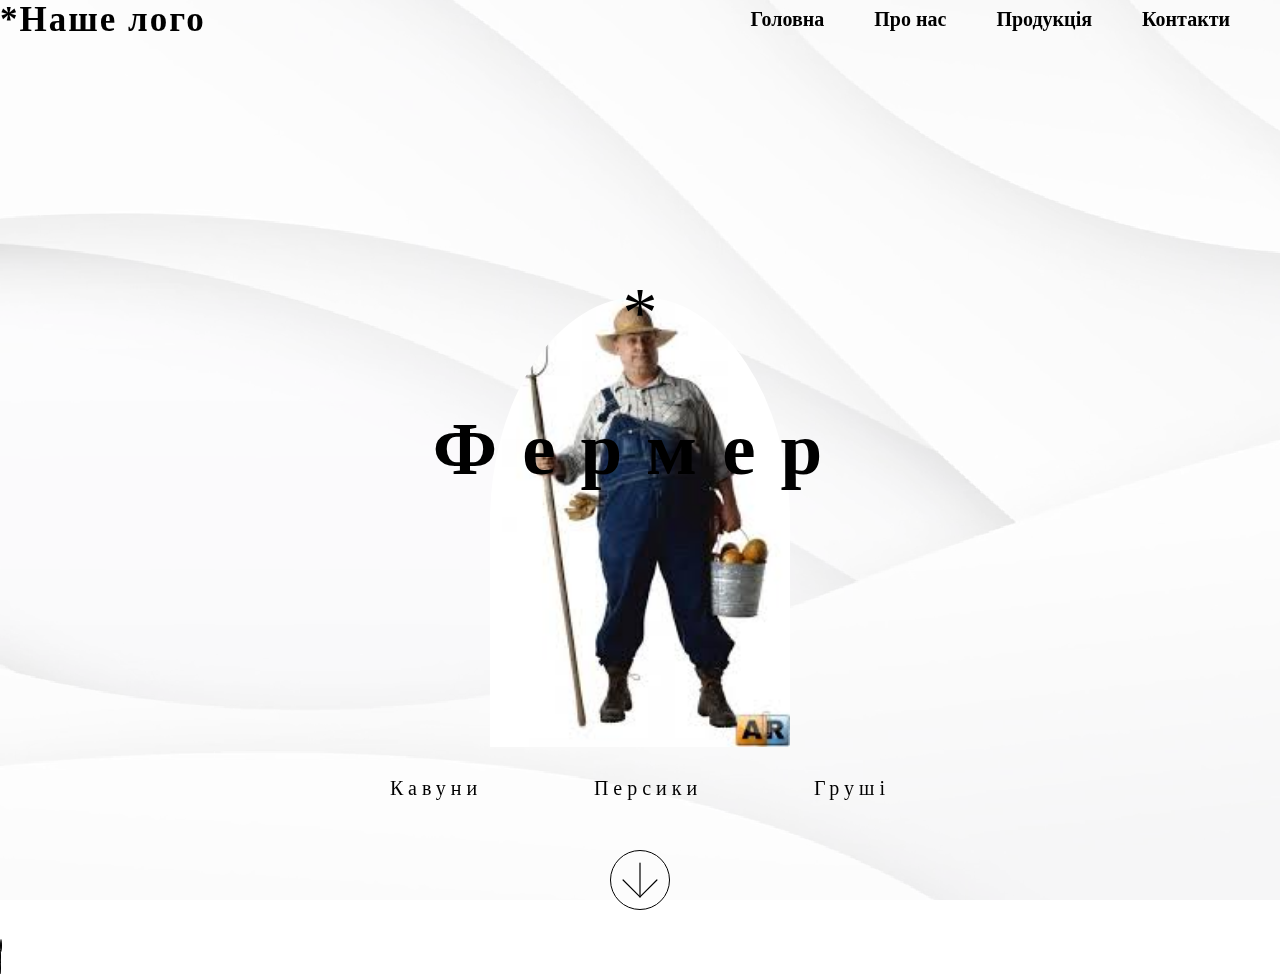
<file: index.html>
<!DOCTYPE html>
<html lang="en">
    <head>
        <meta chraset="UTF-8">
        <meta http-equip="X-UA-Compatible" content="IE=edge">
        <meta name="Viewport" content="width=device-width, initial-scale=1.0">
        <title>My First Site</title>
        <link href="./style.css" rel='stylesheet' />
        <link rel="preconnect" href="https://fonts.googleapis.com"> 
        <link rel="preconnect" href="https://fonts.gstatic.con" crossorigin> 
        <link href="https: //fonts.googleapis.com/css2?family=Martel:wght@300;400;660;760;800&display=swap" rel="stylesheet">
    </head>
    <body>
        <video autoplay muted loop class="video-bg">
            <source src ="./video/background.mp4" type="video/mp4" />
        </video>
        <header>
            <nav class="nav-list">
                <div class="nav-logo">
                    <a href="#">*Наше лого</a>
                </div>
                <ul class="nav-list">
                    <li class="nav-list-item">
                        <a href="#">Головна</a>
                        <span class="nav-list-item-line"></span>
                    </li>
                    <li class="nav-list-item">
                        <a href="#">Про нас</a>
                        <span class="nav-list-item-line"></span>
                    </li>
                    <li class="nav-list-item">
                        <a href="#">Продукція</a>
                        <span class="nav-list-item-line"></span>
                    </li>
                    <li class="nav-list-item">
                        <a href="#">Контакти</a>
                        <span class="nav-list-item-line"></span>
                    </li>
                </ul>
            </nav>
            
            <section id="home" class="hero container">
               <div class="hero-box">
                <div class="hero-box-asterisk">*</div>
                <div class="hero-box-img">
                    <img src="./image/hero.png" alt="art-hero">
                </div>
                <h1>Фермер</h1>
                </div>
                <ul class="hero-list">
                    <li>Кавуни</li>
                    <li>Персики</li>
                    <li>Груші</li>
                </ul>
                <a href="#work" class="hero-arrow">
                    <img src="./icons/arrow_down.svg" alt="ancor-down"
                </a>
            </section>
            
        </header>
        <main>
            
        </main>
        <footer>
            
        </footer>
    </body>
</html>
</file>
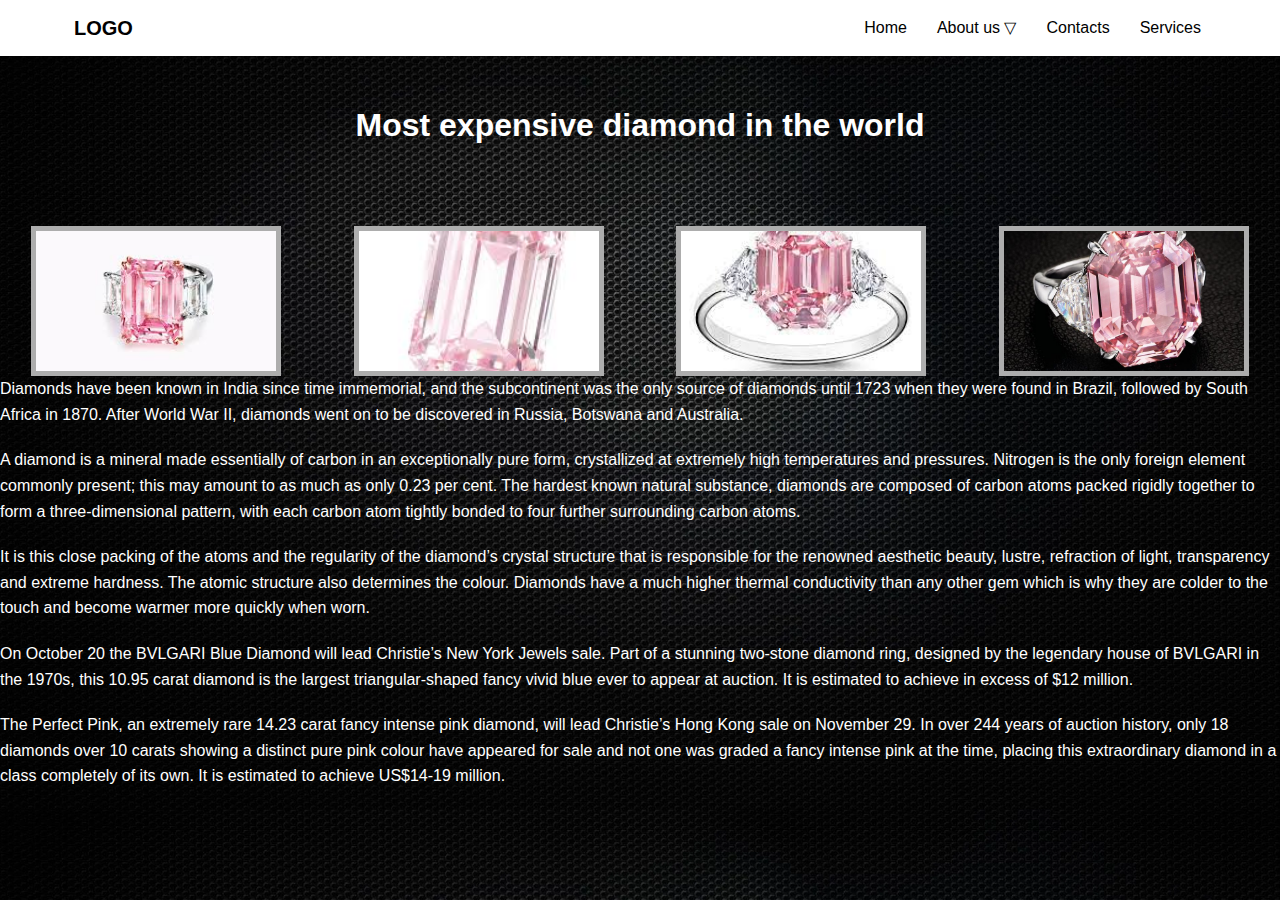
<file: 2/index.html>
<!DOCTYPE html>
<html>
<head>
    <meta name="viewport" content="width=device-width, initial-scale=1.0">
    <link rel="stylesheet" href="styles.css">
    <title>Most expensive diamond in the world</title>
</head>
<body>
    <h1>Most expensive diamond in the world</h1>
    <div class="img-container">
        <div class="img">
            <img src="images/1.jpg" alt="">
        </div>
        <div class="img">
            <img src="images/2.jpg" alt="">
        </div>
        <div class="img">
            <img src="images/3.jpg" alt="">
        </div>
        <div class="img">
            <img src="images/4.jpg" alt="">
        </div>
    </div>
    <div class="pop-up"> 
        <img src="images/1.jpg" alt="">
        
    </div>
    <p>
        Diamonds have been known in India since time immemorial, and the subcontinent was the only source of diamonds until 1723 when they were found in Brazil, followed by South Africa in 1870. After World War II, diamonds went on to be discovered in Russia, Botswana and Australia.    </p>

    <p>
        A diamond is a mineral made essentially of carbon in an exceptionally pure form, crystallized at extremely high temperatures and pressures. Nitrogen is the only foreign element commonly present; this may amount to as much as only 0.23 per cent. The hardest known natural substance, diamonds are composed of carbon atoms packed rigidly together to form a three-dimensional pattern, with each carbon atom tightly bonded to four further surrounding carbon atoms.    </p>

    <p>
        It is this close packing of the atoms and the regularity of the diamond’s crystal structure that is responsible for the renowned aesthetic beauty, lustre, refraction of light, transparency and extreme hardness. The atomic structure also determines the colour. Diamonds have a much higher thermal conductivity than any other gem which is why they are colder to the touch and become warmer more quickly when worn.    </p>
    <p>
        On October 20 the BVLGARI Blue Diamond will lead Christie’s New York Jewels sale. Part of a stunning two-stone diamond ring, designed by the legendary house of BVLGARI in the 1970s, this 10.95 carat diamond is the largest triangular-shaped fancy vivid blue ever to appear at auction. It is estimated to achieve in excess of $12 million.
    </p>
        <p>
        The Perfect Pink, an extremely rare 14.23 carat fancy intense pink diamond, will lead Christie’s Hong Kong sale on November 29. In over 244 years of auction history, only 18 diamonds over 10 carats showing a distinct pure pink colour have appeared for sale and not one was graded a fancy intense pink at the time, placing this extraordinary diamond in a class completely of its own. It is estimated to achieve US$14-19 million.
    </p>
    <header>
        <a href="#" class ="logo">LOGO</a>
    <nav>   
        <ul>
            <li><a href="#">Home</a></li>
            <li><a href="#">About us &bigtriangledown;</a>
                <ul>
                    <li><a href="#">Phone Contacts</a></li>
                    <li><a href="#">Email</a></li>
                    <li><a href="#">Our address</a></li>
                </ul>
            </li>
            <li><a href="#">Contacts</a></li>
            <li><a hred="#">Services</a></li>
        </ul>
    </nav>
</header>
    
    <!-- Текстовий вміст -->
    <p>
        
    </p>

    <!-- Зображення -->
    <script src="https://code.jquery.com/jquery-3.6.0.min.js"></script>
    <script>
        document.querySelectorAll('.img-container img').forEach(img => {
            img.onclick = function() {
                document.querySelector('.pop-up').style.display = 'block';
                document.querySelector('.pop-up img').src = img.getAttribute('src');
                
            };
        });
    </script>
    <script>$(document).mouseup(function (e) {
        var container = $(".pop-up"); // Замените на ваш селектор
        if (container.has(e.target).length === 0){
            container.hide();
        }
    });
    </script>
    
</body>
</html>
</file>
<file: style.css>
* {
    box-sizing: border-box;
    margin: 0;
    padding: 0;
}
a {
    text-decoration: none;
    color: black;
}
ul {
    list-style: none;
}
.video-bg {
    position: fixed;
    top : 0;
    left: 0;
    min-width:100%;
    min-height: 100%;
    opacity: 0.5;
    z-index: -1;
}

.main-padding {
    padding-left: 60px;
    padding-right: 60px;
}

.nav {
    position: fixed;
    top : 0;
    left: 0;
    min-width:100px;
    min-height: 100vw;
    display: flex;
    justify-content: space-between;
    align-content: center;
    z-index: 100;
    border-bottom: 1px solid black;
}

.nav::before{
    content: '';
    position: absolute;
    top: 0;
    left: 0;
    height: 100px;
    width: 100vw;
    background: #fcfcfc;
    z-index: -1;
}
.nav-list{
    display: flex;
    align-items: center;
    justify-content: space-between;
}
.nav-list-item{
    font-family: 'Martel', serif;
    border-left-style: 4px;
    font-weight: 700;
    font-size: 20px;
    margin-right: 50px;
    display: flex;
    flex-direction: column;
    align-content: center;
    justify-content: center;
}
.nav-list-item:hover > .nav-list_item-line{
    width: 100%;
}
.nav-list-item-line{
    background: black;
    width: 0;
    height: 1px;
    transition: width 0.3s ease;
}
.nav-logo{
    font-family: 'Martel', serif;
    font-size: 35px;
    font-weight: 700;
    letter-spacing: 2px;
}
*{
    box-sizing: border-box;
    margin: 0;
    padding: 0;
}

html{
    font-size: 10px;
    font-family: "Martel",serif;
    scroll-behavior: smooth;
}
.container {
min-height: 100vh;
}
.hero {
display: flex;
align-items: center;
justify-content: flex-end;
flex-direction: column;
}
.hero-box {
position: relative;
}
.hero-box-asterisk {
font-size: 7rem;
position: absolute;
left: 50%;
transform: translate(-50%, -30%);
}
.hero-box-img {
width: 30rem;
height: 45rem;
border-top-left-radius: 50%;
border-top-right-radius: 50%;
overflow: hidden;
}
.hero-box > h1 {
position: absolute;
top: 30%;
left: 50%;
transform: translate(-50%, -30%);
font-size: 7.5rem;
font-weight: 6060;
letter-spacing: 2.5rem;
white-space: nowrap;
}

.hero-list { 
width: 50rem; 
display: flex; 
justify-content: space-between; 
margin-top: 3rem; 
} 
.hero-list > li { 
font-size: 2rem; 
letter-spacing: 0.5rem;
font-weight: 500; 
} 
.hero-arrow { 
margin-top: 5rem;
margin-bottom: 3rem; 
border: 1px solid #000; 
border-radius: 50%;
width: 6rem; 
height: 6rem; 
transition: transform 6.3s ease; 
} 
.hero-arrow:hover { 
transform: scale(1.05); 
}
img {
    width: 100%;
    height: 100%;
}
</file>
<file: 2/styles.css>
body{
    background:url(images/bg.jpg);
    
    background-position: center;

    background-size: cover;
    font-family: Arial, sans-serif;
            line-height: 1.6;
            margin: 20px;
            max-width: 1500px;
            margin: 0 auto;
}
h1{
    text-align:center;
    margin-top: 100px;
    }
    
    p {
        font-size: 16px;
        margin-bottom: 20px;
    }
*{
    margin:0;
    padding:0;
    box-sizing: border-box;
    font-family: sans-serif;
    list-style: none;
    text-decoration: none;
    color: #ffffff;
}
header{
    position: fixed;
    top: 0;
    left: 0;
    right: 0; 
    background:#ffffff ;
    display: flex;
    justify-content: space-between;
    align-items: center;
    padding: 0 5%;
    
}
header .logo{
     font-size: 20px;
     font-weight: 900;
     color: rgb(0, 0, 0);
     transition: .5s;
     padding: 10px;
}
header .logo:hover {
    transform:scale(105%);
}
header nav ul li {
    position: relative;
    float:left;
}
header nav ul li a {
    padding: 15px;
    font-size: 16px;
    color: black;
    display: block;
}
header nav ul li a:hover {
    background-color: #000;
    color: #ffffff;

}
nav ul li ul {
    position: absolute;
    left: 0;
    width: 150px;
    background: #ffffff;
    display: none;
}
nav ul li ul li {
    width: 100%;
    border: 1px solid rgba(0,0,.1);
}
nav ul li:hover > ul {
    display: initial;
} 
.img-container {
    display: flex;
    justify-content:space-around;
    align-items: center;
    flex-wrap: wrap;
    gap: 10px;
    margin-top: 75px;
    
}
.img-container .img {
    width: 250px;
    height: 150px;
    border: 5px solid #adadad;
    overflow: hidden;
    
}
.img-container .img img {
        width: 100%;
        height: 100%;
        object-fit: cover;
        cursor: pointer;
        transition: .5s;
}
.img-container .img img:hover {
    transform: scale(1.2);
}
.pop-up {
    position: fixed;
    left: 0;
    top: 0;
    width: 100%;
    height: 100%;
    background: rgba(0,0,0,.7);
    display: none;
}
.pop-up img {
    position: absolute;
    top: 50%;
    left: 50%;
    transform: translate(-50%, -50%);
    
    border-radius: 5px;
    width: 700px;
}
</file>
